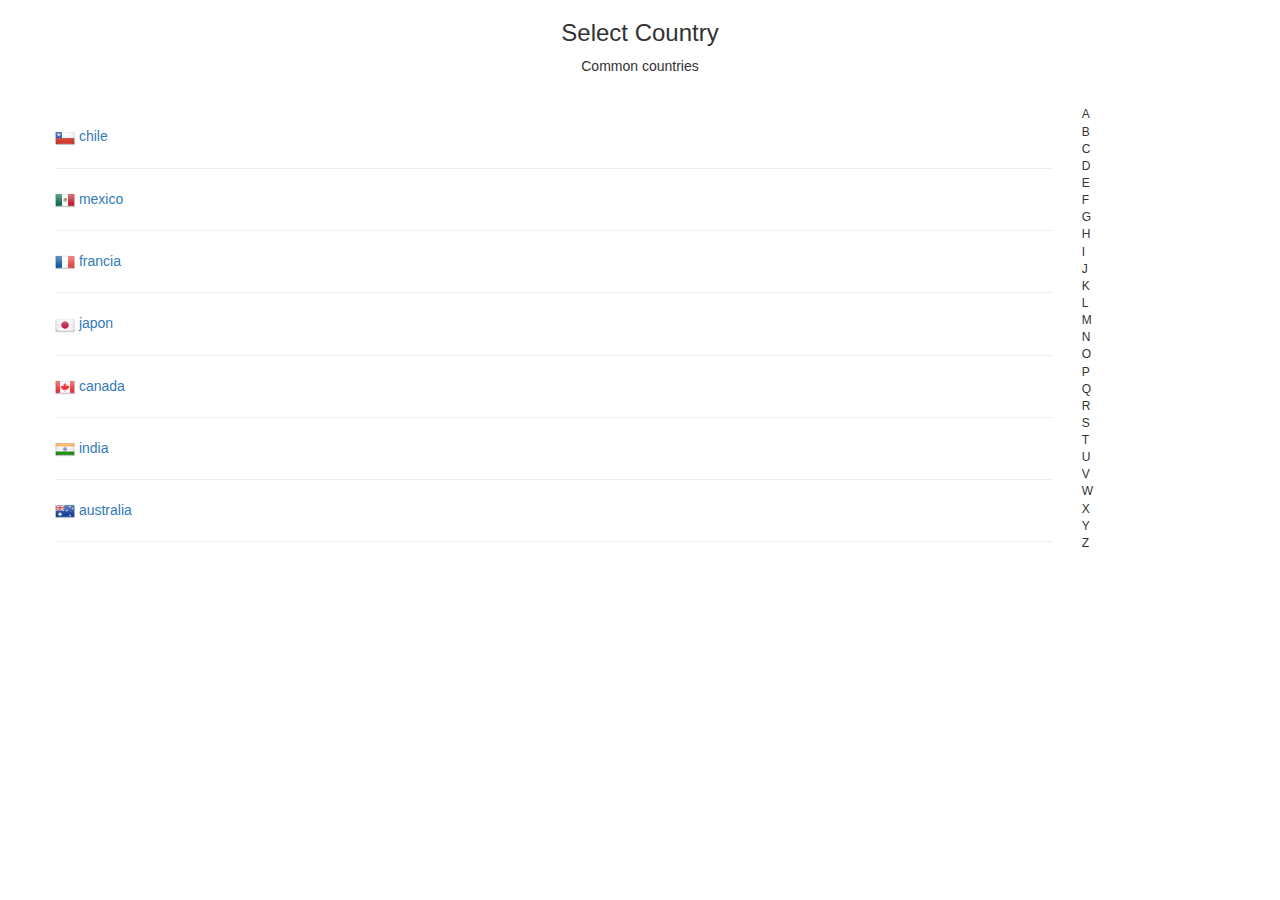
<file: banderas.html>
<!DOCTYPE html>
<html>
<head>
	<title>Paises</title>
	<meta name="viewport" content="width=device-width, initial-scale=1">
	<link rel="stylesheet" type="text/css" href="bootstrap/css/bootstrap.css">
	<link rel="stylesheet" href="css/banderas.css">
	<style type="text/css">
		#paises li {
			list-style: none;
			display: block;
			margin-bottom: 7px;
		}
		#paises li a {

			display: block;
			text-decoration: none;
		}
		#paises li a:hover {
			background-color: #fedcba;
		}
		#paises img {
			display: inline-block;
			width: 20px;
		}
	</style>
</head>
<body>
<div class="titulo">
<div class="row">
      <div class="col-xs-12 col-sm-12 col-md-12">
        <h3>Select Country</h3>
        <p class="common">Common countries</p>
      </div>
    </div>
    </div>
    


	<div class="box container-fluid">
		<div class="row"> 
			<div class="col-xs-10 col-sm-10 col-md-10">
				<ul id="paises">
					<li>
						<a href="segunda.html">
							<img src="img/CL.png">
							<span>chile</span>
							<hr>
						</a>
					</li>
					<li>
						<a href="segunda.html">
							<img src="img/MX.png">
							<span>mexico</span>
							<hr>
						</a>
					</li>
					<li>
						<a href="segunda.html">
							<img src="img/FR.png">
							<span>francia</span>
							<hr>
						</a>
					</li>
          
          		<li>
						<a href="segunda.html">
							<img src="img/JP.png">
							<span>japon</span>
							<hr>
						</a>
					</li>

							<li>
						<a href="segunda.html">
							<img src="img/CA.png">
							<span>canada</span>
							<hr>
						</a>
					</li>

							<li>
						<a href="segunda.html">
							<img src="img/IN.png">
							<span>india</span>
							<hr>
						</a>
					</li>

							<li>
						<a href="segunda.html">
							<img src="img/AU.png">
							<span>australia</span>
							<hr>
						</a>
					</li>

				</ul>
			</div>
			<div class="col-xs-2 col-sm-2 col-md-2">
				<div class="abc">
					<p class="letras">A</p>
					<P class="letras">B</P>
					<p class="letras">C</p>
					<p class="letras">D</p>
					<p class="letras">E</p>
					<p class="letras">F</p>
					<p class="letras">G</p>
					<p class="letras">H</p>
					<p class="letras">I</p>
					<p class="letras">J</p>
					<p class="letras">K</p>
					<p class="letras">L</p>
					<p class="letras">M</p>
					<p class="letras">N</p>
					<p class="letras">O</p>
					<p class="letras">P</p>
					<p class="letras">Q</p>
					<p class="letras">R</p>
					<p class="letras">S</p>
					<p class="letras">T</p>
					<p class="letras">U</p>
					<p class="letras">V</p>
					<p class="letras">W</p>
					<p class="letras">X</p>
					<p class="letras">Y</p>
					<p class="letras">Z</p>
				</div>
			</div>
		</div>
	</div>
<!-- /container -->
<script type='text/javascript' src='js/jquery.js'></script>
<script type="text/javascript" src="bootstrap/js/bootstrap.min.js"></script>
<script type='text/javascript' src='js/main.js'></script>
</body>
</html>
</file>
<file: css/banderas.css>
.titulo{
	text-align: center;
}
.box{
	margin-top: 40px;
}
.abc{
	margin-top:-20px;
}
.letras{
	margin: 0px;
	font-size: 12px;
}
</file>
